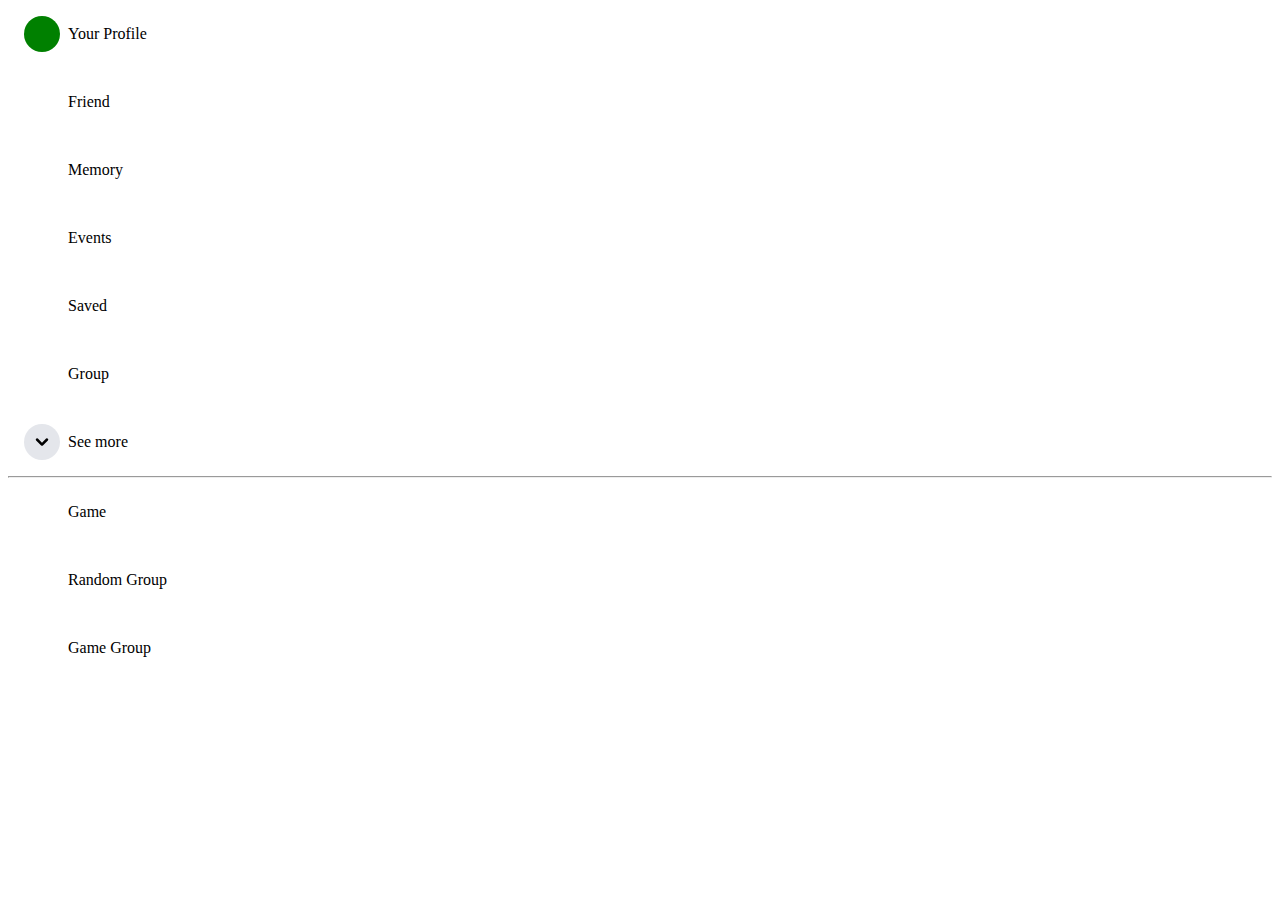
<file: component/left.html>
<!DOCTYPE html>
<html lang="en">
  <head>
    <meta charset="UTF-8" />
    <meta name="viewport" content="width=device-width, initial-scale=1.0" />
    <title>left</title>
    <link
      rel="stylesheet"
      href="https://cdnjs.cloudflare.com/ajax/libs/font-awesome/6.5.1/css/all.min.css"
    />
    <link rel="stylesheet" href="./left.css">
  </head>
  <body>
    <div class="sidebar">
      <div class="sidebarpack">
        <div class="sidebarCard">
          <div class="icon1">
            
          </div>
          <div class="iconName">Your Profile</div>
        </div>
        <div class="sidebarCard">
          <div class="icon2">
            <i data-visualcompletion="css-img" class="" style="background-image:url('https://static.xx.fbcdn.net/rsrc.php/v3/yz/r/4GR4KRf3hN2.png?_nc_eui2=AeFVuvjl5FtZXqdjcVMAfZ1oiXYVTRy2fzKJdhVNHLZ_Mr36rNi1hcEf-STIpdW5YoJkGj1OQaJCLKCdZ-NF5s8O');background-position:0 -296px;background-size:auto;width:36px;height:36px;background-repeat:no-repeat;display:inline-block"></i>
          </div>
          <div class="iconName">Friend</div>
        </div>
        <div class="sidebarCard">
          <div class="icon3">
            <i data-visualcompletion="css-img" class="" style="background-image:url('https://static.xx.fbcdn.net/rsrc.php/v3/yz/r/4GR4KRf3hN2.png?_nc_eui2=AeFVuvjl5FtZXqdjcVMAfZ1oiXYVTRy2fzKJdhVNHLZ_Mr36rNi1hcEf-STIpdW5YoJkGj1OQaJCLKCdZ-NF5s8O');background-position:0 -444px;background-size:auto;width:36px;height:36px;background-repeat:no-repeat;display:inline-block"></i>
          </div>
          <div class="iconName">Memory</div>
        </div>
        <div class="sidebarCard">
          <div class="icon4">
            <i data-visualcompletion="css-img" class="" style="background-image:url('https://static.xx.fbcdn.net/rsrc.php/v3/yV/r/vTDQ3deAsEh.png?_nc_eui2=AeF7M8AfZ6FIrR_YKOeAyyjQtB6cyH067p60HpzIfTrunjr3SLcBSg6Ue_Cbhh8joRNpfZyQQF5HiHH8XQg2uXQg');background-position:0 -37px;background-size:auto;width:36px;height:36px;background-repeat:no-repeat;display:inline-block"></i>
          </div>
          <div class="iconName">Events</div>
        </div>
        <div class="sidebarCard">
          <div class="icon5">
            <i data-visualcompletion="css-img" class="" style="background-image:url('https://static.xx.fbcdn.net/rsrc.php/v3/yz/r/4GR4KRf3hN2.png?_nc_eui2=AeFVuvjl5FtZXqdjcVMAfZ1oiXYVTRy2fzKJdhVNHLZ_Mr36rNi1hcEf-STIpdW5YoJkGj1OQaJCLKCdZ-NF5s8O');background-position:0 -185px;background-size:auto;width:36px;height:36px;background-repeat:no-repeat;display:inline-block"></i>
          </div>
          <div class="iconName">Saved</div>
        </div>
        <div class="sidebarCard">
          <div class="icon6">
            <i data-visualcompletion="css-img" class="" style="background-image:url('https://static.xx.fbcdn.net/rsrc.php/v3/yz/r/4GR4KRf3hN2.png?_nc_eui2=AeFVuvjl5FtZXqdjcVMAfZ1oiXYVTRy2fzKJdhVNHLZ_Mr36rNi1hcEf-STIpdW5YoJkGj1OQaJCLKCdZ-NF5s8O');background-position:0 -37px;background-size:auto;width:36px;height:36px;background-repeat:no-repeat;display:inline-block"></i>
          </div>
          <div class="iconName">Group</div>
        </div>
        <div class="sidebarCard">
          <div class="icon7">
            <svg viewBox="0 0 16 16" width="20" height="20" fill="currentColor" aria-hidden="true" class="x19dipnz x1lliihq x1k90msu x2h7rmj x1qfuztq" style="--color:var(--primary-icon)"><g fill-rule="evenodd" transform="translate(-448 -544)"><path fill-rule="nonzero" d="M452.707 549.293a1 1 0 0 0-1.414 1.414l4 4a1 1 0 0 0 1.414 0l4-4a1 1 0 0 0-1.414-1.414L456 552.586l-3.293-3.293z"></path></g></svg>
          </div>
          <div class="iconName">See more</div>
        </div>
        <hr />
        <div class="sidebarCard">
          <div class="icon6">
            <i data-visualcompletion="css-img" class="" style="background-image:url('https://static.xx.fbcdn.net/rsrc.php/v3/yz/r/4GR4KRf3hN2.png?_nc_eui2=AeFVuvjl5FtZXqdjcVMAfZ1oiXYVTRy2fzKJdhVNHLZ_Mr36rNi1hcEf-STIpdW5YoJkGj1OQaJCLKCdZ-NF5s8O');background-position:0 -37px;background-size:auto;width:36px;height:36px;background-repeat:no-repeat;display:inline-block"></i>
          </div>
          <div class="iconName">Game</div>
        </div>
        <div class="sidebarCard">
          <div class="icon6">
            <i data-visualcompletion="css-img" class="" style="background-image:url('https://static.xx.fbcdn.net/rsrc.php/v3/yz/r/4GR4KRf3hN2.png?_nc_eui2=AeFVuvjl5FtZXqdjcVMAfZ1oiXYVTRy2fzKJdhVNHLZ_Mr36rNi1hcEf-STIpdW5YoJkGj1OQaJCLKCdZ-NF5s8O');background-position:0 -37px;background-size:auto;width:36px;height:36px;background-repeat:no-repeat;display:inline-block"></i>
          </div>
          <div class="iconName">Random Group</div>
        </div>
        <div class="sidebarCard">
          <div class="icon6">
            <i data-visualcompletion="css-img" class="" style="background-image:url('https://static.xx.fbcdn.net/rsrc.php/v3/yz/r/4GR4KRf3hN2.png?_nc_eui2=AeFVuvjl5FtZXqdjcVMAfZ1oiXYVTRy2fzKJdhVNHLZ_Mr36rNi1hcEf-STIpdW5YoJkGj1OQaJCLKCdZ-NF5s8O');background-position:0 -37px;background-size:auto;width:36px;height:36px;background-repeat:no-repeat;display:inline-block"></i>
          </div>
          <div class="iconName">Game Group</div>
        </div>
      </div>
    </div>
  </body>
</html>
</file>
<file: component/left.css>
* {
  box-sizing: border-box;
  margin: 0;
  padding: 0;
}

.sidebar {
  position: sticky;
  top: 53px;
  left: 0;
  display: flex;
  flex-direction: column;
  justify-content: space-between;
  margin: 0 8px;
}
.sidebarCard {
  display: flex;
  align-items: center;
  justify-content: flex-start;
  padding: 8px;
  width: 100%;
  border-radius: 8px;
  flex-grow: 1;
  font-size: 16px;
  font-weight: 500;
}
.sidebarCard:hover{
  background-color: #e4e6e9;
  border-radius: 12px;
  cursor: pointer;
}

.icon1,
.icon2,
.icon3,
.icon4,
.icon5,
.icon6,
.icon7 {
  width: 36px;
  height: 36px;
  background-size: auto;
  margin: 8px;
}

.icon1 {
  padding: 18px;
  background-color: green;
  border-radius: 50%;
}
.icon7{
  background-color: #e4e6eb;
  border-radius: 50%;
  display: flex;
  align-items: center;
  justify-content: center;
}
</file>
